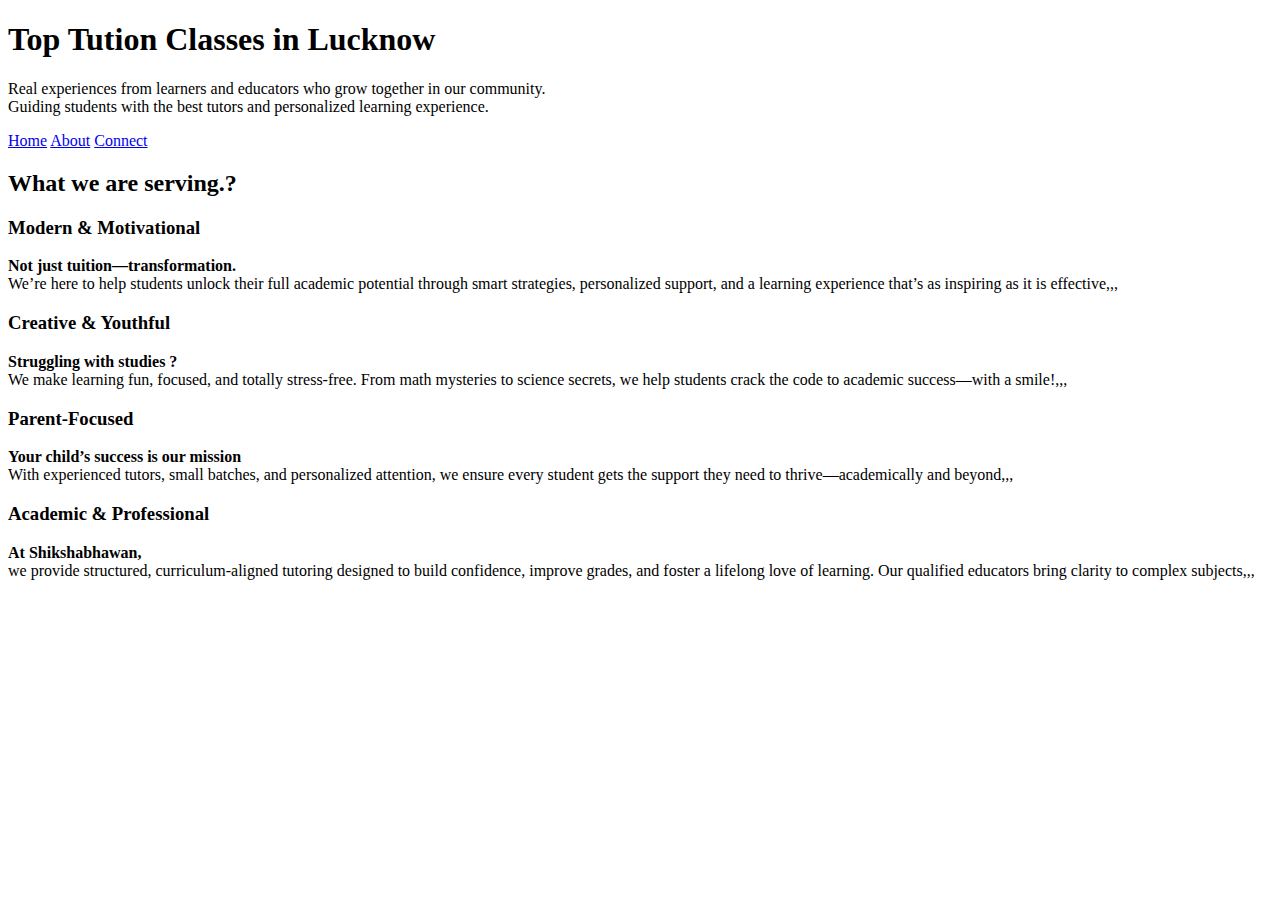
<file: public/testimonials.html>
<!DOCTYPE html>
<html lang="en">
  <head>
    <meta charset="UTF-8" />
    <meta name="viewport" content="width=device-width, initial-scale=1.0" />
    <link rel="icon" href="/assets/logo.png" />
    <title>Testinomials | Shikshabhawan</title>
    <link rel="stylesheet" href="testimonials.css" />
  </head>
  <body>
    <div class="container">
      <div class="testimonials-hero">
        <div class="hero-content">
          <h1>Top Tution Classes in Lucknow</h1>
          <p>
            Real experiences from learners and educators who grow together in
            our community. <br />
            Guiding students with the best tutors and personalized learning
            experience.
          </p>
        </div>
        <div class="anc-home-test">
        <a href="index.html" class="test-home">Home</a>
        <a href="about.html" class="test-about">About</a>
        <a href="connect.html" class="test-connect">Connect</a>
      </div>
      </div>
      <div class="main-testimonial">
        <h2>What we are serving.?</h2>
        <div class="info-us">
          <div class="info-us-cards">
            <div class="info-us-card">
              <h3>Modern & Motivational</h3>
              <div class="info-intro">
                <p>
                <strong>Not just tuition—transformation.</strong> <br />
                We’re here to help students unlock their full academic potential
                through smart strategies, personalized support, and a learning
                experience that’s as inspiring as it is effective,,,
              </p>
              </div>
            </div>
            <div class="info-us-card">
              <h3>Creative & Youthful</h3>
              <div class="info-intro">
                <p>
                <strong>Struggling with studies ?</strong> <br />
                We make learning fun, focused, and totally stress-free. From
                math mysteries to science secrets, we help students crack the
                code to academic success—with a smile!,,,
              </p>
              </div>
            </div>
            <div class="info-us-card">
              <h3>Parent-Focused</h3>
              <div class="info-intro">
                <p>
                <strong>Your child’s success is our mission</strong> <br />
                With experienced tutors, small batches, and personalized
                attention, we ensure every student gets the support they need to
                thrive—academically and beyond,,,
              </p>
              </div>
            </div>
            <div class="info-us-card">
              <h3>Academic & Professional</h3>
              <div class="info-intro">
                <p>
                <strong>At Shikshabhawan,</strong> <br />we provide structured, curriculum-aligned tutoring designed to
                build confidence, improve grades, and foster a lifelong love of
                learning. Our qualified educators bring clarity to complex
                subjects,,,
              </p>
              </div>
            </div>
          </div>
        </div>
      </div>
      <section class="testimonial-cards">
        <div class="cards"></div>
      </section>
    </div>
  </body>
</html>
</file>
<file: public/testimonials.css>
!
</file>
